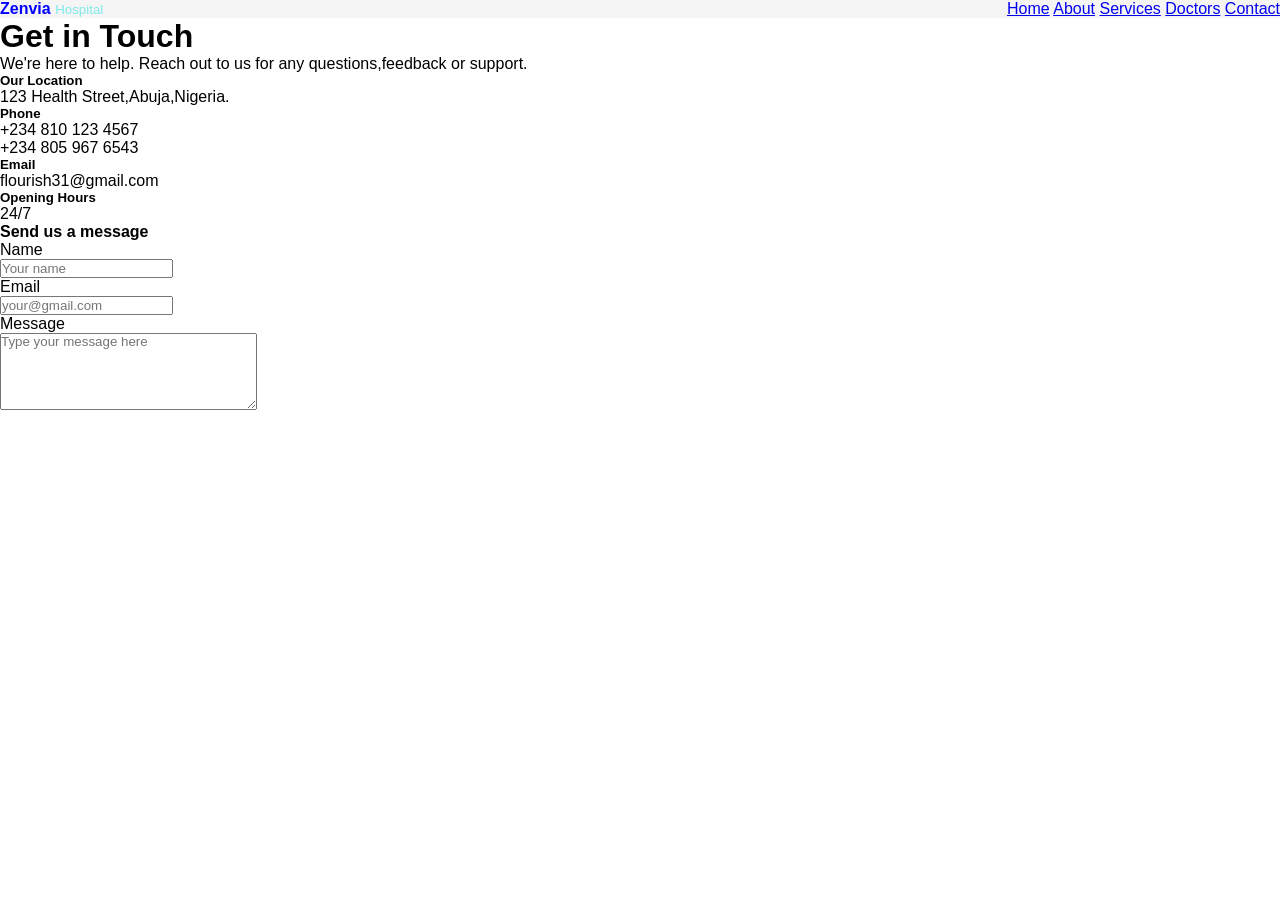
<file: contactus.html>
<!DOCTYPE html>
<html lang="en">
<head>
    <meta charset="UTF-8">
    <meta name="viewport" content="width=device-width, initial-scale=1.0">
    <title>Document</title>
    <link rel="stylesheet" href="styles.css">
</head>

<body>
    
<!-- Header section -->
 <div>
   <div class="top">
<header>
    <strong>Zenvia</strong>
    <small>Hospital</small>
</header>
 
<!-- nav section -->
 <nav>
    <a href="./index.html">Home</a>
    <a href="./aboutus.html">About</a>
    <a href="./services.html">Services</a>
    <a href="./doctors.html">Doctors</a>
    <a href="./contactus.html">Contact</a>
 </nav>
   </div>
   
<!-- hero section -->
 <div class="touch">
<h1>Get in Touch</h1>
<p>We're here to help. Reach out to us for any questions,feedback or support.</p>
 </div>
 <div class="contactcontainer">
<div class="grid">
<div>
   <h5>Our Location</h5>
   <p>123 Health Street,Abuja,Nigeria.</p>
</div>
<div>
   <h5>Phone</h5>
   <p>+234 810 123 4567 <br>+234 805 967 6543</p>
</div>
<div>
   <h5>Email</h5>
   <p>flourish31@gmail.com</p>
</div>
<div>
   <h5>Opening Hours</h5>
<p>24/7</p>
</div>
</div>
<div class="ungrid">
<h4>Send us a message</h4>
<form action="">
<label for="">Name</label><br>
<input type="text" name="" id="" placeholder="Your name"><br>

<label for="">Email</label><br>
<input type="text" name="" id="" placeholder="your@gmail.com"><br>

Message <br>
<textarea name="" id="" cols="30" rows="5" placeholder="Type your message here"></textarea>
</form>


</div>
 </div>

 </div>
</body>
</html>
</file>
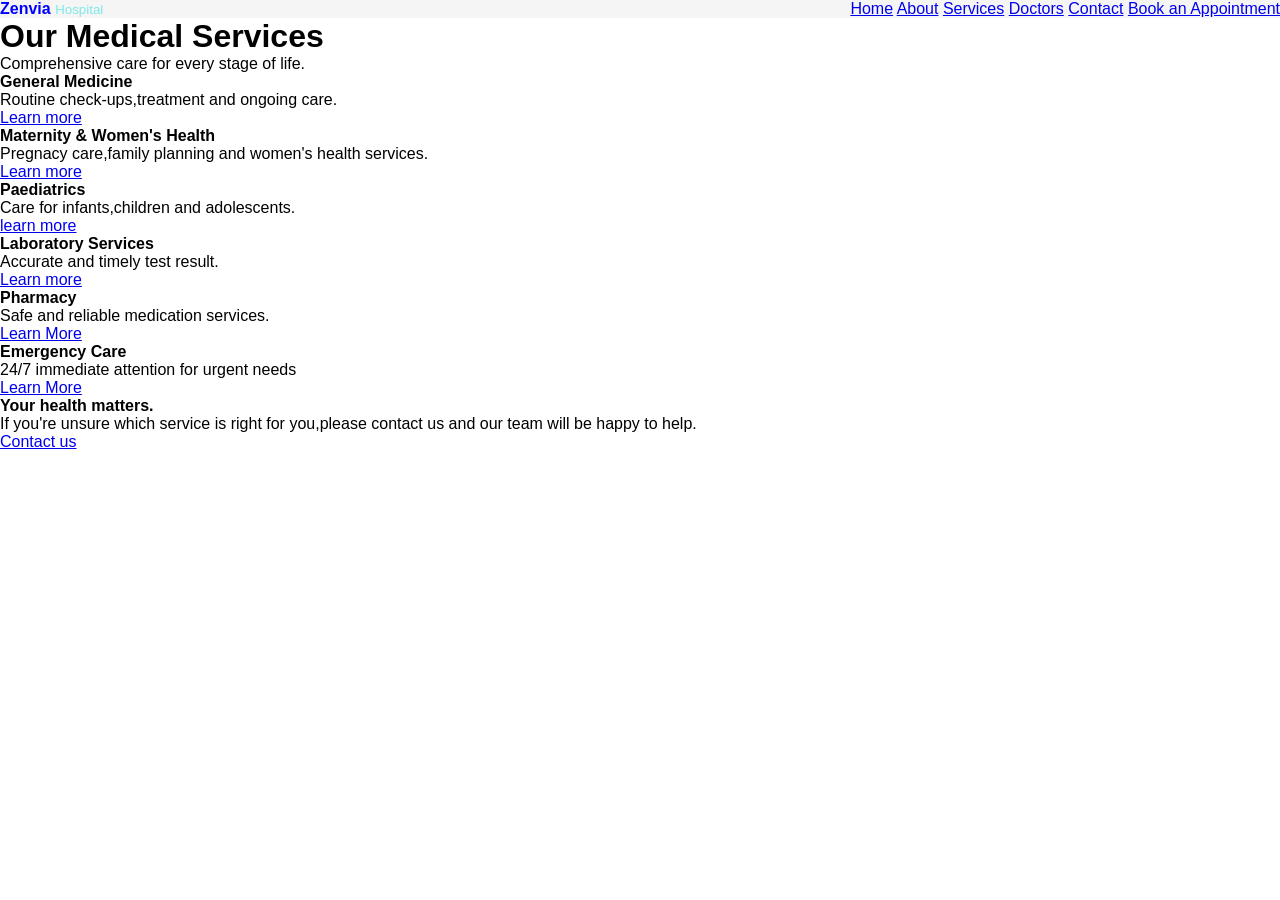
<file: services.html>
<!DOCTYPE html>
<html lang="en">
<head>
    <meta charset="UTF-8">
    <meta name="viewport" content="width=device-width, initial-scale=1.0">
    <title>Zenvia Hospital</title>
    <link rel="stylesheet" href="styles.css">
</head>

<body>
    
<!-- Header section -->
 <div>
   <div class="top">
 <header>
    <strong>Zenvia</strong>
    <small>Hospital</small>
</header>
 
<!-- nav section -->
 <nav>
    <a href="./index.html">Home</a>
    <a href="./aboutus.html">About</a>
    <a href="./services.html">Services</a>
    <a href="./doctors.html">Doctors</a>
    <a href="./contactus.html">Contact</a>
    <a href="./appointment.html">Book an Appointment</a>
 </nav>
   </div>
  
 <!-- hero section -->
  <div>
   <h1>Our Medical Services</h1>
   <p>Comprehensive care for every stage of life.</p>
  </div>
  <div class="services">
   <div>
      <b>General Medicine</b>
      <p>Routine check-ups,treatment and ongoing care.</p>
      <a href="./books/general.html">Learn more</a>
   </div>
   <div>
      <b>Maternity & Women's Health</b>
      <p>Pregnacy care,family planning and women's health services.</p>
      <a href="./books/maternity.html">Learn more</a>
   </div>
   <div>
      <b>Paediatrics</b>
      <p>Care for infants,children and adolescents.</p>
      <a href="./books/paediatrics.html">learn more</a>
   </div>
   <div>
      <b>Laboratory Services</b>
      <p>Accurate and timely test result.</p>
      <a href="./books/laboratory.html">Learn more</a>
   </div>
   <div>
      <b>Pharmacy</b>
      <p>Safe and reliable medication services.</p>
      <a href="./books/pharmacy.html">Learn More</a>
   </div>
   <div>
      <b>Emergency Care</b>
      <p>24/7 immediate attention for urgent needs</p>
    <a href="./books/emergency.html">Learn More</a>
   </div>
   <div>
      <b>Your health matters.</b>
      <p>If you're unsure which service is right for you,please contact us and our team will be happy to help.</p>
      <a href="./contactus.html">Contact us</a>
   </div>
  </div>

 </div>
</body>
</html>
</file>
<file: styles.css>
*{
    margin: 0;
    padding: 0;
    font-family: 'Segoe UI', Tahoma, Geneva, Verdana, sans-serif;
}

.top{
    display: flex;
    background-color: whitesmoke;
    justify-content: space-between;
}
strong{
    color: blue;
}
small{
    color: rgb(127, 233, 233);
}
.hero{
    background-image: url(.);
    background-size: cover;
    height: 70vh;
    background-position: center;
    background-repeat: no-repeat;

}
h3{
    font-size: 80px;
    font-family: 'Segoe UI', Tahoma, Geneva, Verdana, sans-serif;
    color: blue;
    line-height: 70px;
    margin-bottom: 52px;
}
</file>
